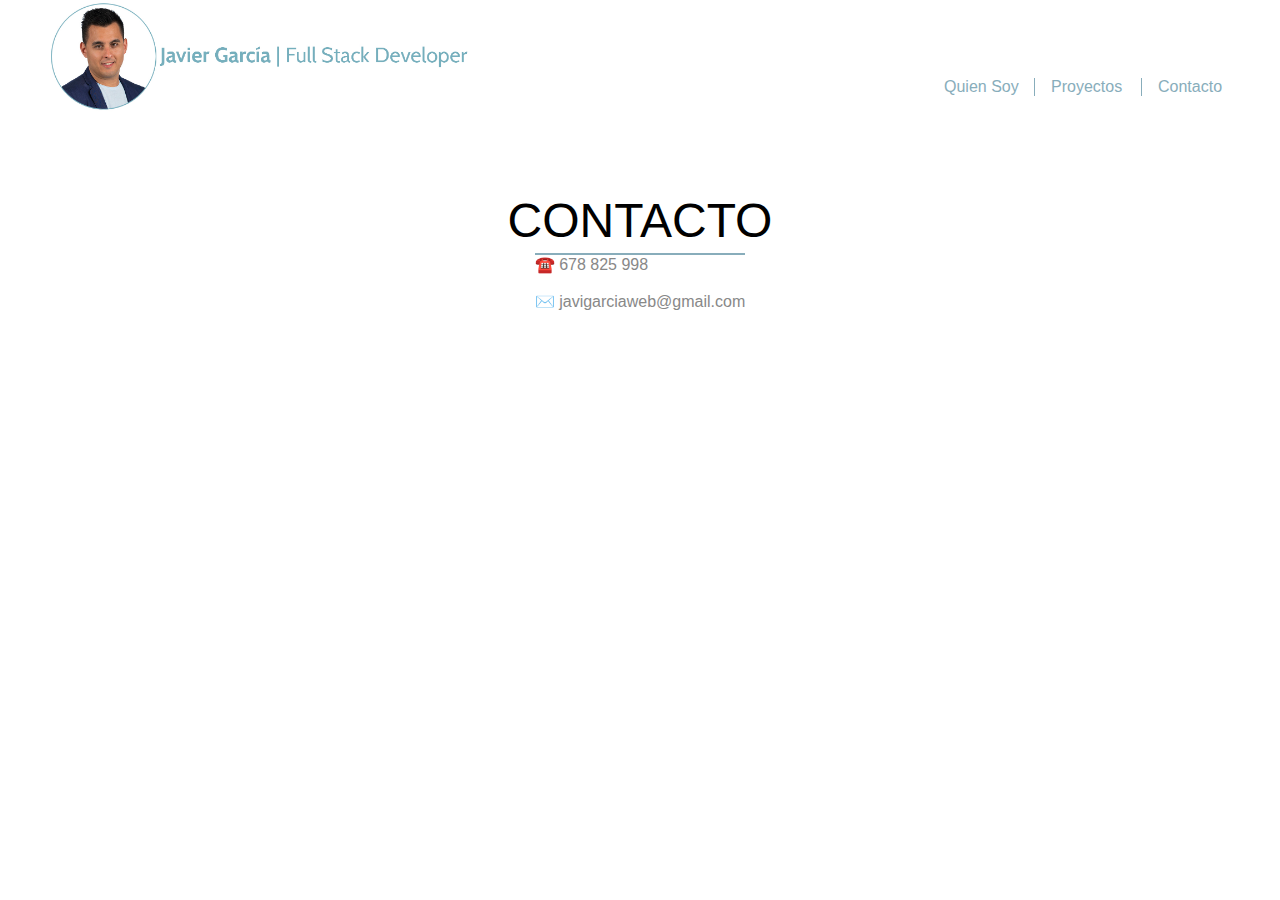
<file: contact.html>
<!DOCTYPE html>
<html lang="es">
<head>
    <meta charset="UTF-8">
    <meta name="viewport" content="width=device-width, initial-scale=1.0">
    <title>Contacto</title>
    <link rel="stylesheet" href="css/styles.css">
</head>
<body>
    <header>
        <div class="cabecera">
            <div class="logo">
                <a href="index.html"><img class="fotoLogo" src="img/Logo.jpg" alt="Javier Garcia | Full Stack Developer"/></a>
            </div>
            <div class="separador"></div>
            <nav class="menu"> 
                <div class="menu1">
                    <a href="index.html" title="Quien Soy">Quien Soy</a>
                </div>
                <div class="menu2">
                    <a href="portfolio.html" title="Proyectos">Proyectos</a>
                </div>
                <div class="menu3">
                    <a href="contact.html" title="Contacto">Contacto</a>
                </div>
            </nav>
    </header>
    <div class="areaContacto">
        <div class="contacto">
            <div class="textoContacto1">CONTACTO</div>
            <div class="textoContacto2">
                <p>☎️ 678 825 998</p>
                </br>
                <p>✉️ javigarciaweb@gmail.com</p>
                </br>
                </div>
            </div>
            <div class="textoContacto3"></div>
            
        </div>
    </div>
    
</body>
</html>
</file>
<file: css/styles.css>
*{
    font-family: Arial, Helvetica, sans-serif;
    margin: 0px;
}
body{
}
.cabecera{
    height: 7em;
    background: #ffffff;
    display: flex;
    justify-content: space-between;
}
.logo{
    height: 7em;
    width: 10em;
    display: flex;
}
.fotoLogo{
    height: 7em;
    margin-left: 3em;
}
.menu{
    width: 20em;
    display:flex;
    align-items: flex-end;
    margin-right: 2em;
}
a{
    text-decoration: none;
    color: #88adbb;
}
a:hover{
    color: #577e8c;
}
.menu1{
    width: 10em;
    margin-bottom: 1em;
    margin-left: 1em;
    border-right: 1px solid #88adbb;
}
.menu2{
    width: 10em;
    margin-bottom: 1em;
    margin-left: 1em;
    border-right: 1px solid #88adbb;
}
.menu3{
    width: 10em;
    margin-bottom: 1em;
    margin-left: 1em;
}

.espacio1{
    height: 25em;
    width: 100%;
    margin-top: 1em;
    display: flex;
}
.presentacionTexto{
    width: 45%;
    margin-left: 4em;
    display: flex;
    flex-direction: column;
}
.textoPresentacion1{
    height: 15%;
    margin-top: 1em;
    font-size: 1.5em;
}
.textoPresentacion2{
    height: 45%;
    padding-top: 1em;
    color: #888888;
    border-top: 2px solid #88adbb;
}
.textoPresentacion3{
    height: 40%;
    display: flex;

}

.espacioBoton{
    width: 25%;
}
.espacioBoton1{
    width: 50%;
}
.presentacionFoto{
    width: 55%;
    display: flex;
}
.fotoPresentacion{
    width: 100%;

}


footer{
    align-items: center;
    color: #88adbb;
}

/*Contacto*/

.areaContacto{
    width: 100%;
    display: flex;
    justify-content: center;
    
}
.contacto{
    width: 30em;
    height: 20em;
    display: flex;
    flex-direction: column;
    justify-content: center;
    align-items: center;
}
.textoContacto1{
    height: 10%;
    align-self: center;
    font-size: 3em;
    margin-bottom: 0.6em;
}
.textoContacto2{
    height: 30%;
    color: #888888;
    border-top: 2px solid #88adbb;
    margin-top: 1;

}
.textoContacto3{
    height: 10%;
  
}
</file>
